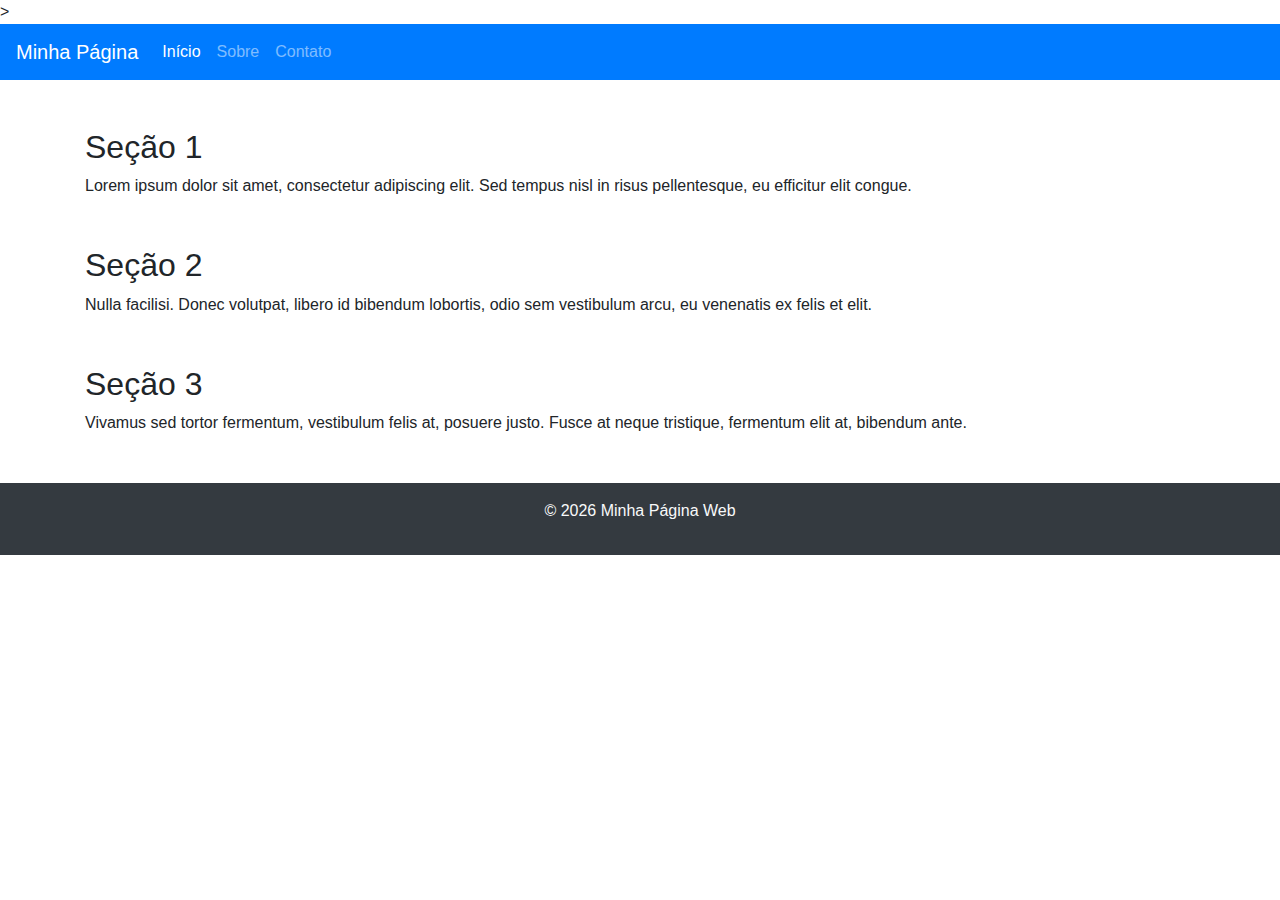
<file: entrega 1.html>
<!DOCTYPE html>
<html lang="pt-br">
<head>
  <meta charset="UTF-8">
  <meta name="viewport" content="width=device-width, initial-scale=1.0">
  <title>Minha Página Web</title>
>
<link rel="stylesheet" href="https://stackpath.bootstrapcdn.com/bootstrap/4.5.2/css/bootstrap.min.css">

  <style>
   
  </style>
</head>
<body>
  <header>
    <nav class="navbar navbar-expand-lg navbar-dark bg-primary">
      <a class="navbar-brand" href="#">Minha Página</a>
      <button class="navbar-toggler" type="button" data-toggle="collapse" data-target="#navbarNav" aria-controls="navbarNav" aria-expanded="false" aria-label="Toggle navigation">
        <span class="navbar-toggler-icon"></span>
      </button>
      <div class="collapse navbar-collapse" id="navbarNav">
        <ul class="navbar-nav">
          <li class="nav-item active">
            <a class="nav-link" href="#">Início</a>
          </li>
          <li class="nav-item">
            <a class="nav-link" href="#">Sobre</a>
          </li>
          <li class="nav-item">
            <a class="nav-link" href="#">Contato</a>
          </li>
        </ul>
      </div>
    </nav>
  </header>
  <main>
    <section class="container mt-5">
      <h2>Seção 1</h2>
      <p>Lorem ipsum dolor sit amet, consectetur adipiscing elit. Sed tempus nisl in risus pellentesque, eu efficitur elit congue.</p>
    </section>
    <section class="container mt-5">
      <h2>Seção 2</h2>
      <p>Nulla facilisi. Donec volutpat, libero id bibendum lobortis, odio sem vestibulum arcu, eu venenatis ex felis et elit.</p>
    </section>
    <section class="container mt-5">
      <h2>Seção 3</h2>
      <p>Vivamus sed tortor fermentum, vestibulum felis at, posuere justo. Fusce at neque tristique, fermentum elit at, bibendum ante.</p>
    </section>
  </main>
  <footer class="bg-dark text-light mt-5">
    <div class="container py-3">
      <p class="text-center">&copy; <span id="year"></span> Minha Página Web</p>
    </div>
  </footer>
  <script src="https://code.jquery.com/jquery-3.5.1.slim.min.js"></script>
  <script src="https://cdn.jsdelivr.net/npm/@popperjs/core@2.5.4/dist/umd/popper.min.js"></script>
  <script src="https://stackpath.bootstrapcdn.com/bootstrap/4.5.2/js/bootstrap.min.js"></script>
 
<script>
    document.getElementById('year').textContent = new Date().getFullYear();
  </script>
</body>
</html
</file>
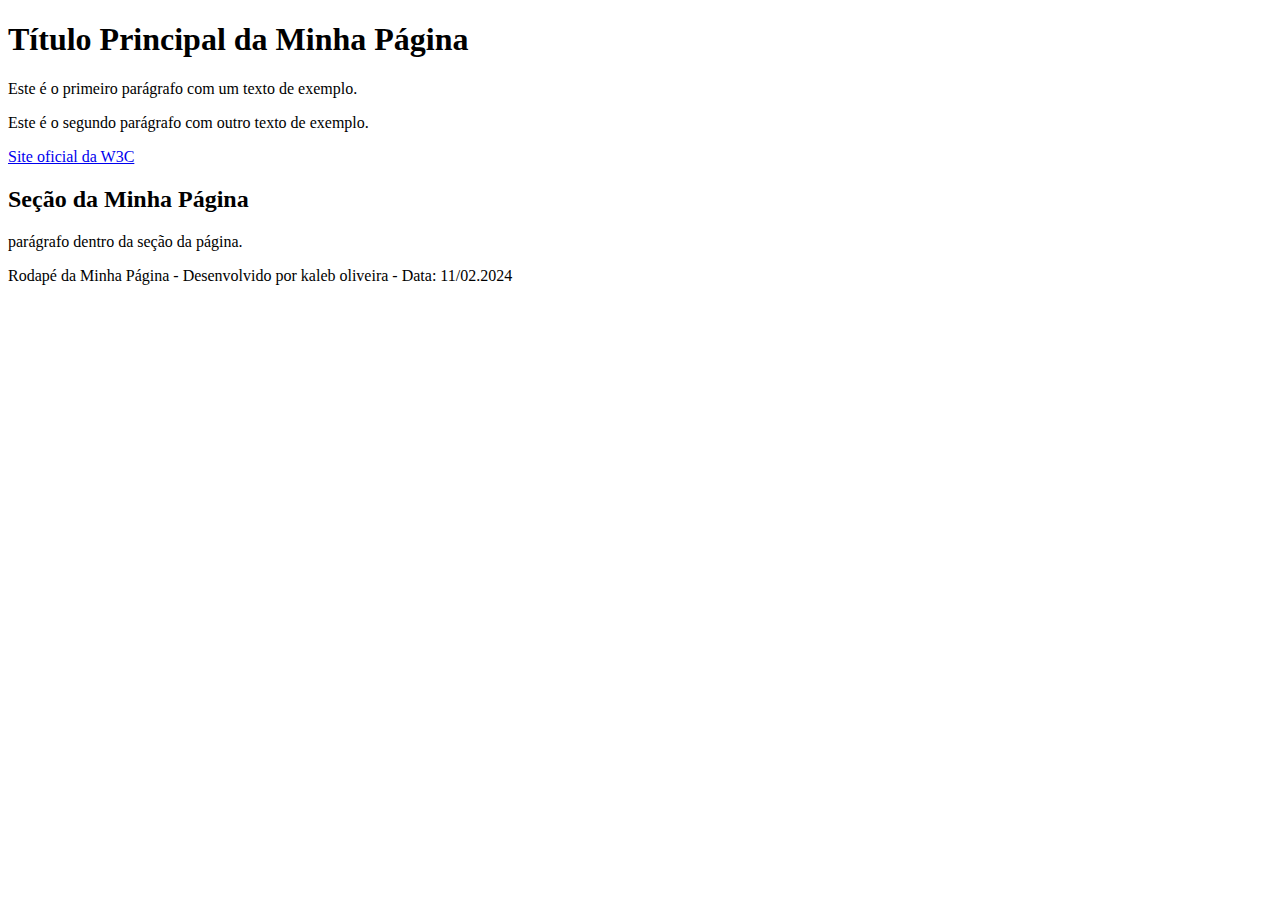
<file: entrega.html>
<!DOCTYPE html>
<html lang="pt-br">
<head>
    <meta charset="UTF-8">
    <meta name="viewport" content="width=device-width, initial-scale=1.0">
    <title>Minha Página</title>
</head>
<body>
    <h1>Título Principal da Minha Página</h1>
    
    <p>Este é o primeiro parágrafo com um texto de exemplo.</p>
    
    <p>Este é o segundo parágrafo com outro texto de exemplo.</p>
    
    <a href="https://www.w3.org">Site oficial da W3C</a>
    
    <section>
        <h2>Seção da Minha Página</h2>
        <p>parágrafo dentro da seção da página.</p>
    </section>
    
    <footer>
        <p>Rodapé da Minha Página - Desenvolvido por kaleb oliveira - Data: 11/02.2024</p>
    </footer>
</body>
</html>
</file>
